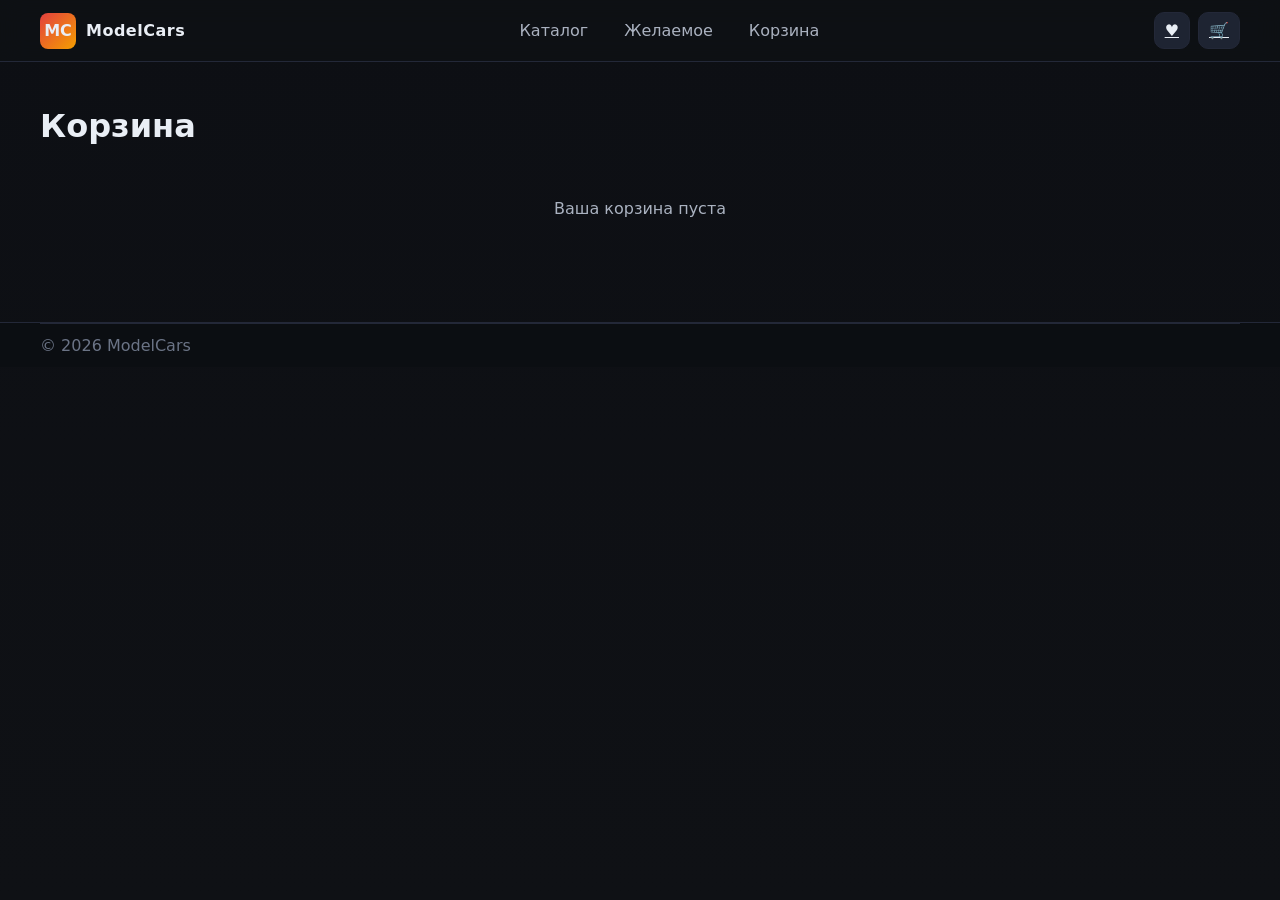
<file: cart.html>
<!doctype html>
<html lang="ru">
<head>
  <meta charset="utf-8">
  <meta name="viewport" content="width=device-width, initial-scale=1">
  <title>Корзина — ModelCars</title>
  <meta name="description" content="Корзина товаров: управление количеством, итоги, оформление.">
  <link rel="stylesheet" href="assets/css/styles.css">
</head>
<body data-page="cart">
  <header class="site-header">
    <div class="container header-inner">
      <a href="index.html" class="brand"><div class="brand-logo">MC</div><div class="brand-name">ModelCars</div></a>
      <nav class="nav">
        <a href="catalog.html">Каталог</a>
        <a href="wishlist.html">Желаемое</a>
        <a href="cart.html">Корзина</a>
      </nav>
      <div class="actions">
        <a class="icon-btn" href="wishlist.html">♥ <span class="count" data-wishlist-count style="display:none">0</span></a>
        <a class="icon-btn" href="cart.html">🛒 <span class="count" data-cart-count style="display:none">0</span></a>
      </div>
    </div>
  </header>

  <main class="container section">
    <h1>Корзина</h1>
    <div id="cart-empty" class="empty" style="display:none;">Ваша корзина пуста</div>
    <div id="cart-summary" class="grid" style="grid-template-columns: 1.3fr 1fr; gap: 16px; display:none;">
      <section>
        <table class="table">
          <thead>
            <tr><th>Товар</th><th>Цена</th><th>Кол-во</th><th>Сумма</th><th></th></tr>
          </thead>
          <tbody id="cart-body"></tbody>
        </table>
      </section>
      <aside class="summary">
        <div class="row"><span>Подытог</span><strong id="subtotal">0 ₽</strong></div>
        <div class="row"><span>Доставка</span><strong id="shipping">—</strong></div>
        <div class="row total"><span>Итого</span><strong id="total">0 ₽</strong></div>
        <div class="cta-row" style="margin-top:10px;">
          <a class="btn btn-primary" href="checkout.html">Оформить заказ</a>
        </div>
      </aside>
    </div>
  </main>

  <footer class="site-footer">
    <div class="container footer-bottom">© <span id="year"></span> ModelCars</div>
  </footer>

  <script>document.getElementById('year').textContent = new Date().getFullYear();</script>
  <script src="assets/js/app.js" defer></script>
</body>
</html>
</file>
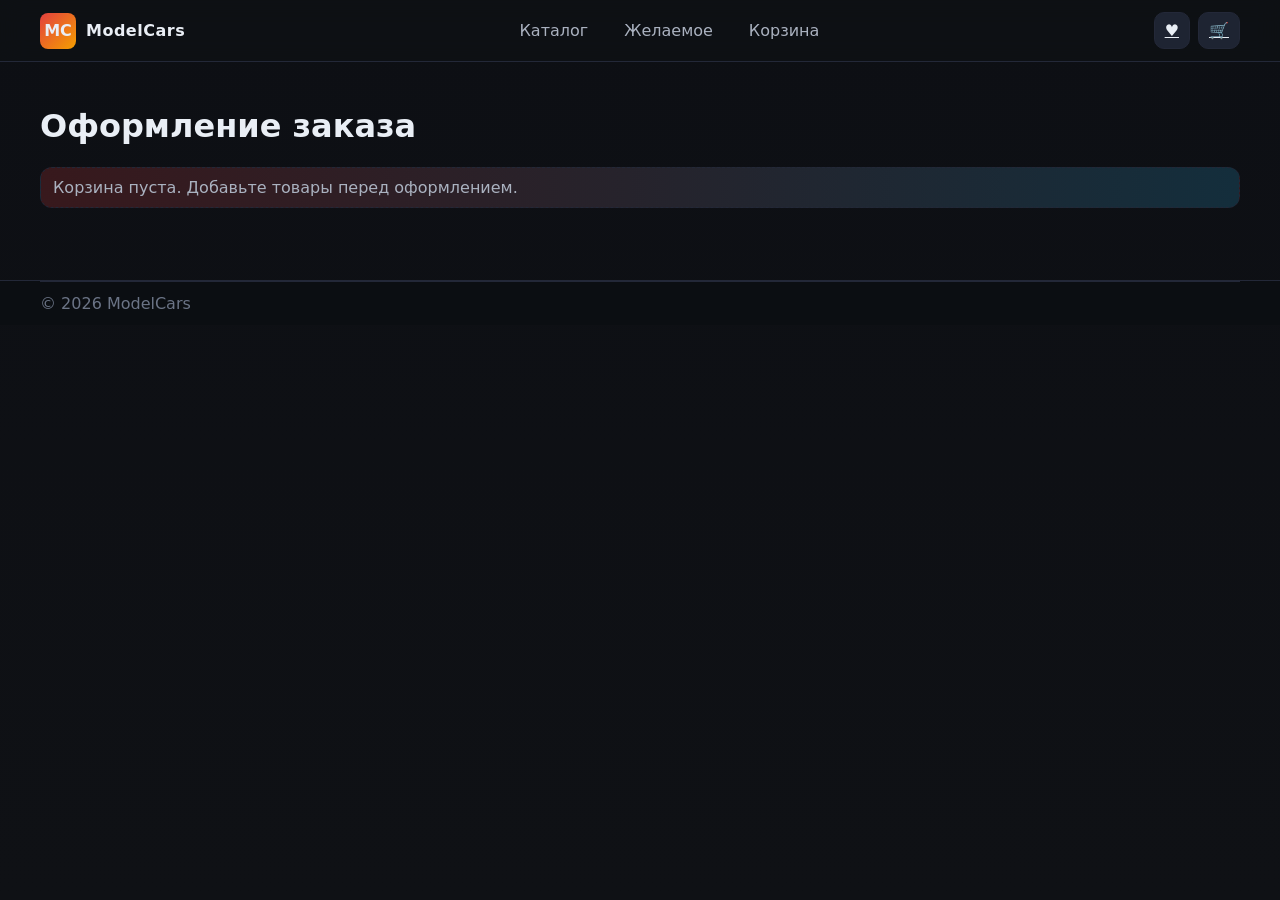
<file: checkout.html>
<!doctype html>
<html lang="ru">
<head>
  <meta charset="utf-8">
  <meta name="viewport" content="width=device-width, initial-scale=1">
  <title>Оформление заказа — ModelCars</title>
  <meta name="description" content="Оформление заказа: контактные данные и адрес доставки.">
  <link rel="stylesheet" href="assets/css/styles.css">
</head>
<body data-page="checkout">
  <header class="site-header">
    <div class="container header-inner">
      <a href="index.html" class="brand"><div class="brand-logo">MC</div><div class="brand-name">ModelCars</div></a>
      <nav class="nav">
        <a href="catalog.html">Каталог</a>
        <a href="wishlist.html">Желаемое</a>
        <a href="cart.html">Корзина</a>
      </nav>
      <div class="actions">
        <a class="icon-btn" href="wishlist.html">♥ <span class="count" data-wishlist-count style="display:none">0</span></a>
        <a class="icon-btn" href="cart.html">🛒 <span class="count" data-cart-count style="display:none">0</span></a>
      </div>
    </div>
  </header>

  <main class="container section">
    <h1>Оформление заказа</h1>
    <div id="checkout-empty" class="banner" style="display:none;">Корзина пуста. Добавьте товары перед оформлением.</div>
    <form id="checkout-form" class="form" novalidate>
      <div class="row">
        <label>Имя и фамилия
          <input name="name" required placeholder="Иван Иванов">
          <span class="hint">Укажите получателя</span>
        </label>
        <label>Телефон
          <input name="phone" type="tel" required placeholder="+7 999 000-00-00">
        </label>
      </div>
      <div class="row">
        <label>Email
          <input name="email" type="email" required placeholder="you@example.com">
        </label>
        <label>Город
          <input name="city" required placeholder="Москва">
        </label>
      </div>
      <label>Адрес доставки
        <input name="address" required placeholder="Улица, дом, квартира">
      </label>
      <div class="cta-row">
        <button class="btn btn-primary" type="submit">Подтвердить заказ</button>
        <a class="btn" href="cart.html">Назад в корзину</a>
      </div>
    </form>

    <div id="success" class="banner" style="display:none; margin-top:16px;">Спасибо! Заказ успешно оформлен.</div>
  </main>

  <footer class="site-footer">
    <div class="container footer-bottom">© <span id="year"></span> ModelCars</div>
  </footer>

  <script>
    document.getElementById('year').textContent = new Date().getFullYear();
    if (location.hash === '#success') {
      document.getElementById('success').style.display = 'block';
      history.replaceState(null, '', location.pathname);
    }
  </script>
  <script src="assets/js/app.js" defer></script>
</body>
</html>
</file>
<file: assets/css/styles.css>
:root {
  --bg: #0f1115;
  --panel: #151922;
  --muted: #aab2c0;
  --text: #e9eef5;
  --accent: #e23f3f;
  --accent-2: #2eaadc;
  --success: #19b37a;
  --warning: #f0b429;
  --danger: #ff5858;
  --border: #232838;
  --chip: #1e2432;
  --shadow: 0 8px 24px rgba(0,0,0,0.35);
  --radius: 12px;
  --radius-sm: 8px;
  --radius-lg: 18px;
}

* { box-sizing: border-box; }
html, body { height: 100%; }
body {
  margin: 0;
  font-family: ui-sans-serif, system-ui, -apple-system, Segoe UI, Roboto, "Helvetica Neue", Arial, "Noto Sans", "Apple Color Emoji", "Segoe UI Emoji";
  color: var(--text);
  background: linear-gradient(180deg, #0d0f14 0%, #0f1115 100%);
}
img { max-width: 100%; display: block; }

.container { width: 100%; max-width: 1200px; margin: 0 auto; padding: 0 16px; }

header.site-header {
  position: sticky; top: 0; z-index: 50;
  background: rgba(15,17,21,0.85);
  backdrop-filter: blur(12px);
  border-bottom: 1px solid var(--border);
}
.header-inner { display: flex; align-items: center; justify-content: space-between; gap: 16px; padding: 12px 0; }
.brand { display: flex; align-items: center; gap: 10px; text-decoration: none; color: var(--text); }
.brand-logo { width: 36px; height: 36px; border-radius: 8px; background: linear-gradient(135deg, #e23f3f, #f59f00); display: grid; place-items: center; font-weight: 800; }
.brand-name { font-weight: 800; letter-spacing: 0.5px; }

.nav {
  display: flex; align-items: center; gap: 12px; flex-wrap: wrap;
}
.nav a { color: var(--muted); text-decoration: none; padding: 8px 12px; border-radius: 8px; transition: color .2s, background .2s; }
.nav a:hover { color: var(--text); background: var(--chip); }

.actions { display: flex; align-items: center; gap: 8px; }
.icon-btn { position: relative; border: 1px solid var(--border); background: var(--chip); color: var(--text); padding: 8px 10px; border-radius: 10px; cursor: pointer; }
.icon-btn .count { position: absolute; top: -6px; right: -6px; background: var(--accent); color: #fff; border-radius: 999px; padding: 2px 6px; font-size: 12px; }

.hero { padding: 48px 0 24px; }
.hero-inner { display: grid; grid-template-columns: 1.2fr 1fr; gap: 24px; align-items: center; }
.hero .panel { background: var(--panel); border: 1px solid var(--border); border-radius: var(--radius-lg); padding: 24px; box-shadow: var(--shadow); }
.hero h1 { margin: 0 0 12px; font-size: 40px; line-height: 1.1; }
.hero p { margin: 0 0 16px; color: var(--muted); }

.cta-row { display: flex; gap: 12px; flex-wrap: wrap; }
.btn { display: inline-flex; align-items: center; gap: 8px; padding: 10px 16px; border-radius: 10px; text-decoration: none; border: 1px solid var(--border); background: #1b2230; color: var(--text); cursor: pointer; transition: transform .06s ease, background .2s; }
.btn:hover { transform: translateY(-1px); background: #212a3b; }
.btn-primary { background: linear-gradient(135deg, #e23f3f, #ff6b6b); border: none; color: #fff; }
.btn-secondary { background: linear-gradient(135deg, #2eaadc, #5cc6f2); border: none; color: #07121a; }
.btn-ghost { background: transparent; border: 1px solid var(--border); }

.section { padding: 24px 0 36px; }
.section h2 { margin: 0 0 12px; font-size: 24px; }
.section p.lead { margin: 0 0 12px; color: var(--muted); }

.grid { display: grid; gap: 16px; }
.grid.products { grid-template-columns: repeat(4, 1fr); }

.card { background: var(--panel); border: 1px solid var(--border); border-radius: var(--radius); overflow: hidden; box-shadow: var(--shadow); display: flex; flex-direction: column; }
.card .media { position: relative; aspect-ratio: 16/11; background: #0b0e12; }
.card .media img { width: 100%; height: 100%; object-fit: cover; }
.card .body { padding: 14px; display: grid; gap: 8px; }
.card .title { font-weight: 700; }
.card .meta { color: var(--muted); font-size: 14px; }
.card .price { font-weight: 800; letter-spacing: 0.3px; }
.card .row { display: flex; align-items: center; justify-content: space-between; gap: 10px; }
.card .actions { margin-top: 6px; display: grid; grid-template-columns: 1fr auto; gap: 8px; }

.badge { display: inline-flex; align-items: center; gap: 6px; padding: 4px 8px; border-radius: 999px; background: var(--chip); border: 1px solid var(--border); color: var(--muted); font-size: 12px; }
.badge.accent { background: rgba(226,63,63,0.1); color: #ffaaaa; border-color: rgba(226,63,63,0.4); }

.filters { background: var(--panel); border: 1px solid var(--border); border-radius: var(--radius); padding: 12px; display: grid; grid-template-columns: repeat(6, 1fr); gap: 12px; box-shadow: var(--shadow); }
.filters input, .filters select { width: 100%; padding: 10px 12px; background: #101521; color: var(--text); border: 1px solid var(--border); border-radius: 10px; }
.filters .chip-row { display: flex; gap: 8px; flex-wrap: wrap; }

.table { width: 100%; border-collapse: collapse; }
.table th, .table td { padding: 10px 12px; border-bottom: 1px solid var(--border); text-align: left; }

footer.site-footer { margin-top: 36px; border-top: 1px solid var(--border); background: #0b0e12; color: var(--muted); }
.footer-inner { padding: 16px 0; display: grid; grid-template-columns: 2fr 1fr 1fr; gap: 16px; }
.footer-inner a { color: var(--muted); text-decoration: none; }
.footer-bottom { border-top: 1px solid var(--border); padding: 12px 0; color: #6b7486; }

.banner { background: linear-gradient(90deg, rgba(226,63,63,0.2), rgba(46,170,220,0.2)); border: 1px dashed var(--border); border-radius: var(--radius); padding: 10px 12px; color: var(--muted); }

.gallery { display: grid; grid-template-columns: 1fr; gap: 12px; }
.gallery .thumbs { display: grid; grid-template-columns: repeat(5, 1fr); gap: 8px; }
.gallery .thumbs img { border: 1px solid var(--border); border-radius: 8px; cursor: pointer; }

.form { display: grid; gap: 12px; }
.form .row { display: grid; grid-template-columns: repeat(2, 1fr); gap: 12px; }
.form label { display: grid; gap: 6px; font-size: 14px; color: var(--muted); }
.form input, .form select, .form textarea { padding: 12px; background: #0f1520; color: var(--text); border: 1px solid var(--border); border-radius: 10px; }
.form .hint { color: var(--muted); font-size: 12px; }

.summary { background: var(--panel); border: 1px solid var(--border); border-radius: var(--radius); padding: 12px; }
.summary .row { display: flex; align-items: center; justify-content: space-between; padding: 8px 0; }
.summary .total { font-weight: 800; font-size: 18px; }

.empty { text-align: center; color: var(--muted); padding: 32px 0; }

@media (max-width: 1024px) {
  .grid.products { grid-template-columns: repeat(3, 1fr); }
  .hero-inner { grid-template-columns: 1fr; }
  .filters { grid-template-columns: repeat(3, 1fr); }
  .footer-inner { grid-template-columns: 1fr 1fr; }
}
@media (max-width: 720px) {
  .grid.products { grid-template-columns: repeat(2, 1fr); }
  .filters { grid-template-columns: 1fr; }
  .form .row { grid-template-columns: 1fr; }
  .footer-inner { grid-template-columns: 1fr; }
}
</file>
